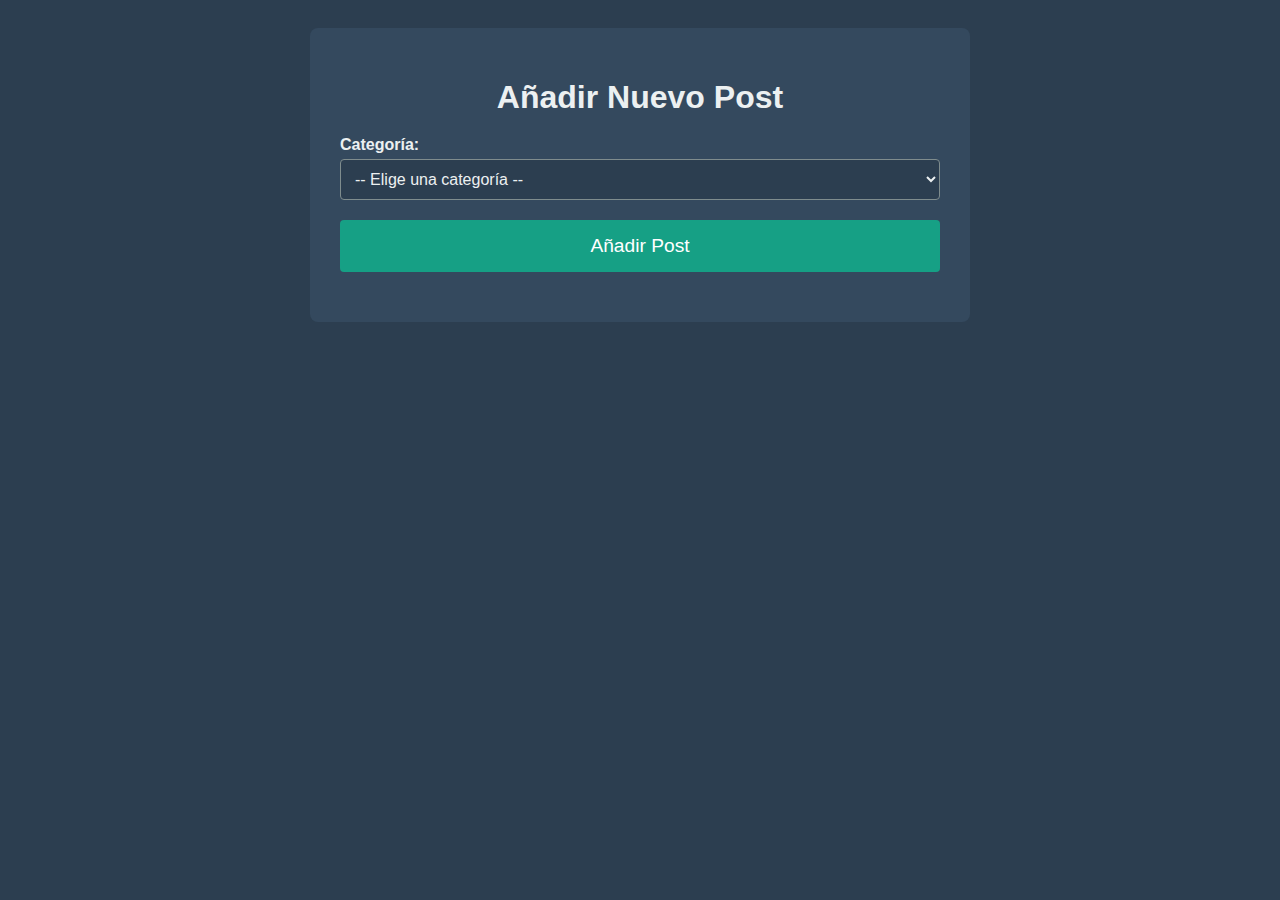
<file: admin.html>
<!DOCTYPE html>
<html lang="es">
<head>
    <meta charset="UTF-8">
    <title>Panel para Añadir Posts</title>
    <meta name="viewport" content="width=device-width, initial-scale=1.0">
    <style>
        body { font-family: sans-serif; background-color: #2c3e50; color: #ecf0f1; padding: 20px; }
        .container { max-width: 600px; margin: auto; background-color: #34495e; padding: 30px; border-radius: 8px; }
        h1 { text-align: center; margin-bottom: 20px; }
        label { display: block; margin-top: 15px; margin-bottom: 5px; font-weight: bold; }
        input, select, textarea { width: 100%; padding: 10px; border-radius: 4px; border: 1px solid #7f8c8d; background-color: #2c3e50; color: #ecf0f1; font-size: 1rem; }
        textarea { min-height: 100px; resize: vertical; }
        .field-group { display: none; }
        .field-group.is-active { display: block; }
        button { width: 100%; padding: 15px; margin-top: 20px; background-color: #16a085; color: white; border: none; border-radius: 4px; font-size: 1.2rem; cursor: pointer; }
        button:disabled { background-color: #7f8c8d; }
        #status-message { margin-top: 20px; text-align: center; font-weight: bold; }
    </style>
</head>
<body>
    <div class="container">
        <h1>Añadir Nuevo Post</h1>
        <form id="blog-form">
            <label for="category-select">Categoría:</label>
            <select id="category-select" required>
                <option value="">-- Elige una categoría --</option>
                <option value="dieta">Alimentación</option>
                <option value="rutinas">Ejercicios</option>
                <option value="consejos">Consejos</option>
            </select>

            <div id="common-fields" class="field-group">
                <label for="titulo">Título:</label>
                <input type="text" id="titulo" required>
                <label for="imagen_url">URL de la Imagen:</label>
                <input type="url" id="imagen_url" required>
            </div>

            <div id="dieta-fields" class="field-group">
                <label for="ingredientes">Ingredientes (uno por línea):</label>
                <textarea id="ingredientes"></textarea>
                <label for="receta">Receta:</label>
                <textarea id="receta"></textarea>
            </div>
            
            <div id="rutinas-fields" class="field-group">
                <label for="ejercicios">Ejercicios (uno por línea):</label>
                <textarea id="ejercicios"></textarea>
            </div>

            <div id="consejos-fields" class="field-group">
                <label for="texto">Texto del Consejo:</label>
                <textarea id="texto"></textarea>
            </div>
            
            <button type="submit">Añadir Post</button>
        </form>
        <div id="status-message"></div>
    </div>

    <script>
        const categorySelect = document.getElementById('category-select');
        const fieldGroups = document.querySelectorAll('.field-group');
        const form = document.getElementById('blog-form');
        const statusMessage = document.getElementById('status-message');
        const submitButton = form.querySelector('button');

        // URL del script que crearemos en el Paso 2
        const SCRIPT_URL = 'URL_DE_TU_NUEVO_SCRIPT_AQUI'; 

        categorySelect.addEventListener('change', () => {
            const selectedCategory = categorySelect.value;
            fieldGroups.forEach(group => {
                if (group.id === `${selectedCategory}-fields` || group.id === 'common-fields') {
                    group.classList.add('is-active');
                } else {
                    group.classList.remove('is-active');
                }
            });
        });

        form.addEventListener('submit', (e) => {
            e.preventDefault();
            submitButton.disabled = true;
            statusMessage.textContent = 'Enviando...';

            const category = categorySelect.value;
            const data = {
                category: category,
                titulo: document.getElementById('titulo').value,
                imagen_url: document.getElementById('imagen_url').value
            };

            if (category === 'dieta') {
                data.ingredientes = document.getElementById('ingredientes').value;
                data.receta = document.getElementById('receta').value;
            } else if (category === 'rutinas') {
                data.ejercicios = document.getElementById('ejercicios').value;
            } else if (category === 'consejos') {
                data.texto = document.getElementById('texto').value;
            }

            fetch(SCRIPT_URL, {
                method: 'POST',
                mode: 'no-cors', // Importante para evitar problemas de CORS con Apps Script
                headers: { 'Content-Type': 'application/json' },
                body: JSON.stringify(data)
            })
            .then(res => {
                statusMessage.textContent = '¡Post añadido con éxito!';
                statusMessage.style.color = '#1abc9c';
                form.reset();
                fieldGroups.forEach(group => group.classList.remove('is-active'));
            })
            .catch(error => {
                statusMessage.textContent = 'Error al añadir el post.';
                statusMessage.style.color = '#e74c3c';
                console.error('Error:', error);
            })
            .finally(() => {
                submitButton.disabled = false;
            });
        });
    </script>
</body>
</html>
</file>
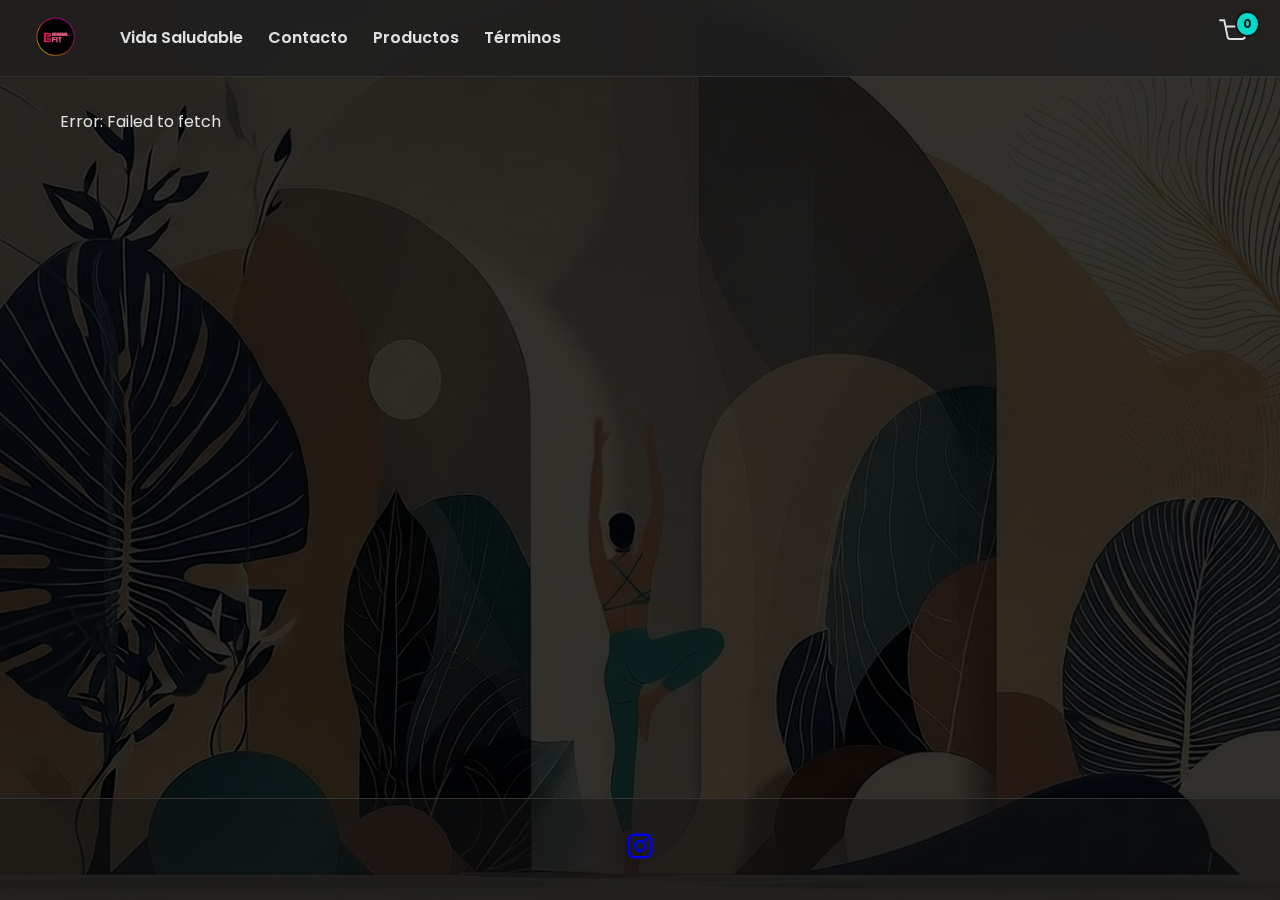
<file: tienda.html>
<!DOCTYPE html>
<html lang="es">
<head>
    <meta charset="UTF-8">
    <meta name="viewport" content="width=device-width, initial-scale=1.0">
    <title>BeOriginalFit</title>
    <link rel="preconnect" href="https://fonts.googleapis.com">
    <link rel="preconnect" href="https://fonts.gstatic.com" crossorigin>
    <link href="https://fonts.googleapis.com/css2?family=Poppins:wght@400;600;700&family=Playfair+Display:wght@700&display=swap" rel="stylesheet">
    <style>
        :root{--background-color:#121212;--surface-color:#1e1e1e;--primary-color:#03dac6;--text-color:#e0e0e0;--secondary-text-color:#a0a0a0;--border-color:#333333;--error-color:#cf6679}
        *{margin:0;padding:0;box-sizing:border-box}html{scroll-behavior:smooth}body{color:var(--text-color);font-family:'Poppins',sans-serif;background-color:var(--background-color);min-height:100vh}
        #background-video{position:fixed;top:0;left:0;width:100%;height:100%;object-fit:cover;z-index:-1;filter:brightness(.2)}
        .page-wrapper{position:relative;z-index:1;display:flex;flex-direction:column;min-height:100vh}
        .view-container{width:100%;display:block;flex-grow:1}
        .view-container.is-hidden{display:none}
        .main-header{background-color:rgba(30,30,30,.8);backdrop-filter:blur(10px);padding:.8rem 2rem;display:flex;justify-content:space-between;align-items:center;position:sticky;top:0;z-index:100;border-bottom:1px solid var(--border-color)}
        .header-left{display:flex;align-items:center;gap:40px}
        .main-header .logo{height:50px;width:auto;cursor:pointer}
        nav ul{list-style:none;display:flex;gap:25px}
        nav a{color:var(--text-color);text-decoration:none;font-weight:600;padding:10px 0;position:relative;cursor:pointer}
        nav a::after{content:'';position:absolute;bottom:0;left:0;width:0;height:2px;background-color:var(--primary-color);transition:width .3s}
        nav a:hover::after{width:100%}
        .dropdown{position:relative}
        .dropdown-content{display:none;position:absolute;top:100%;left:0;background-color:var(--surface-color);min-width:200px;box-shadow:0 8px 16px rgba(0,0,0,.2);z-index:1;border-radius:8px;padding:10px 0}
        .dropdown-content a{display:block;padding:12px 16px;color:var(--text-color)}
        .dropdown:hover .dropdown-content{display:block}
        .cart-icon-container{position:relative;cursor:pointer}
        .cart-counter{position:absolute;top:-8px;right:-12px;background-color:var(--primary-color);color:var(--background-color);border-radius:50%;padding:2px 6px;font-size:12px;font-weight:700;border:2px solid var(--background-color)}
        #catalog-view main{max-width:1200px;margin:2rem auto;padding:0 20px}
        #product-grid{display:grid;grid-template-columns:repeat(4,1fr);gap:30px;perspective:1500px}
        .product-card{background-color:transparent;width:100%;aspect-ratio:3/4;cursor:pointer;border:none}
        .card-inner{position:relative;width:100%;height:100%;transition:transform .8s;transform-style:preserve-3d}
        .product-card.is-flipping .card-inner{transform:rotateY(180deg)}
        .card-face{position:absolute;width:100%;height:100%;-webkit-backface-visibility:hidden;backface-visibility:hidden;background-color:var(--surface-color);border-radius:12px;overflow:hidden;border:1px solid var(--border-color)}
        .card-face img{width:100%;height:100%;object-fit:cover;display:block}
        .card-info-overlay{position:absolute;bottom:0;left:0;right:0;background:linear-gradient(to top,rgba(0,0,0,.8),transparent);padding:25px 15px 15px;text-align:center}
        .card-info-overlay h3{font-size:1.1rem;font-weight:600;margin-bottom:5px;color:#fff}
        .card-info-overlay .price{font-size:1rem;color:var(--primary-color);font-weight:700}
        .quick-add-btn{position:absolute;top:10px;right:10px;background-color:rgba(255,255,255,.8);color:var(--background-color);border:none;width:40px;height:40px;border-radius:50%;cursor:pointer;opacity:0;transition:opacity .3s;z-index:5;font-size:1.5rem;font-weight:700}
        .product-card:hover .quick-add-btn{opacity:1}
        #product-detail-view main{max-width:900px;margin:2rem auto;padding:0;background:0 0}
        #cart-view main,#contacto-view main,#terms-view main,#vida-saludable-view main,.blog-view main{max-width:900px;margin:2rem auto;padding:40px;background:var(--surface-color);border-radius:15px}
        .back-button{background:var(--surface-color);border:1px solid var(--border-color);color:var(--text-color);font-size:1.5rem;cursor:pointer;width:45px;height:45px;border-radius:50%;display:flex;align-items:center;justify-content:center;transition:all .3s;position:absolute;top:100px;left:30px}
        .back-button:hover{background-color:var(--primary-color);color:var(--background-color)}
        .product-detail-container{display:flex;gap:40px;padding:40px;background:var(--surface-color);border-radius:15px}
        .detail-image-container{flex:1 1 50%}
        .detail-image-container img{width:100%;border-radius:10px}
        .detail-info-container{flex:1 1 50%}
        .detail-info-container h2{font-size:2.5rem;font-weight:700}
        .size-selector{margin-top:1.5rem}
        .size-selector h4{font-size:1rem;margin-bottom:.5rem;color:var(--secondary-text-color)}
        .size-buttons{display:flex;flex-wrap:wrap;gap:10px}
        .size-btn{background:0 0;border:1px solid var(--border-color);color:var(--text-color);padding:10px 15px;border-radius:8px;cursor:pointer}
        .size-btn.selected{background-color:var(--primary-color);color:var(--background-color);border-color:var(--primary-color)}
        .add-to-cart-btn{width:100%;margin-top:1.5rem;padding:15px;border-radius:30px}
        .main-view-title{text-align:center;margin-bottom:2rem;font-size:2.5rem}
        .cart-item{display:flex;align-items:center;gap:20px;padding:15px 0;border-bottom:1px solid var(--border-color)}
        .cart-item:last-child{border-bottom:none}
        .cart-item-img{width:80px;height:80px;object-fit:cover;border-radius:8px}
        .cart-item-info{flex-grow:1}
        .cart-item-info .talla{font-size:.9rem;color:var(--secondary-text-color)}
        .cart-item-controls{display:flex;align-items:center;gap:15px}
        .quantity-control{display:flex;align-items:center;gap:10px}
        .quantity-btn{background:0 0;border:1px solid var(--border-color);color:var(--primary-color);width:30px;height:30px;border-radius:50%;cursor:pointer;font-size:1.2rem}
        .remove-btn{background:0 0;border:none;color:var(--error-color);font-size:1.5rem;cursor:pointer}
        .cart-summary{margin-top:40px;padding-top:20px;border-top:2px solid var(--border-color)}
        .cart-summary-actions{display:flex;flex-direction:column;gap:10px;margin-top:20px}
        .checkout-btn,.secondary-btn{width:100%;padding:15px;border-radius:30px;font-size:1rem;font-weight:600;cursor:pointer;border:2px solid var(--primary-color);transition:all .3s}
        .checkout-btn{background-color:var(--primary-color);color:var(--background-color)}
        .checkout-btn:hover{background-color:#02b8a2;border-color:#02b8a2}
        .secondary-btn{background-color:transparent;color:var(--primary-color)}
        .secondary-btn:hover{background-color:var(--primary-color);color:var(--background-color)}
        .hub-grid{display:grid;grid-template-columns:repeat(auto-fit,minmax(200px,1fr));gap:20px;text-align:center}
        .hub-card{background-color:var(--background-color);padding:40px 20px;border-radius:10px;cursor:pointer;transition:transform .3s}
        .hub-card:hover{transform:scale(1.05)}
        .hub-card h3{font-family:'Playfair Display',serif;font-size:1.8rem}
        .post-card{display:flex;gap:20px;border-bottom:1px solid var(--border-color);padding-bottom:20px;margin-bottom:20px}
        .post-card img{width:200px;height:150px;object-fit:cover;border-radius:8px}
        .main-footer{text-align:center;padding:2rem;margin-top:auto;background-color:rgba(18,18,18,.5);border-top:1px solid var(--border-color)}
        .social-link svg{width:30px;height:30px;fill:var(--secondary-text-color)}
        .spinner{display:block;margin:100px auto;width:50px;height:50px;border:5px solid var(--border-color);border-top-color:var(--primary-color);border-radius:50%;animation:spin 1s linear infinite}
        @keyframes spin{to{transform:rotate(360deg)}}
        @media (max-width:900px){#product-grid{grid-template-columns:repeat(2,1fr)}.product-detail-container,.cart-item{flex-direction:column}nav ul{display:none}}
    </style>
</head>
<body>
    <video autoplay muted loop playsinline id="background-video" src="./assets/mayfit/videos/fondo02.webm"></video>
    <div class="page-wrapper">
        <header class="main-header">
            <div class="header-left">
                <img src="./assets/mayfit/img/logo.png" alt="Logo" class="logo">
                <nav>
                    <ul>
                        <li><a class="nav-link-static" data-view="vida-saludable">Vida Saludable</a></li>
                        <li><a class="nav-link-static" data-view="contacto">Contacto</a></li>
                        <li class="dropdown">
                            <a class="nav-link" data-filter="todos">Productos</a>
                            <div class="dropdown-content">
                                <a href="#" class="nav-link" data-filter="todos">Todos</a><a href="#" class="nav-link" data-filter="Leggins">Leggins</a><a href="#" class="nav-link" data-filter="Capri">Capri</a><a href="#" class="nav-link" data-filter="Short">Short</a><a href="#" class="nav-link" data-filter="Top">Top</a><a href="#" class="nav-link" data-filter="Blusa">Blusa</a><a href="#" class="nav-link" data-filter="Sudadera">Sudadera</a><a href="#" class="nav-link" data-filter="CONJUNTO 2 PIEZAS">Conjunto 2 Piezas</a>
                            </div>
                        </li>
                        <li><a class="nav-link-static" data-view="terms">Términos</a></li>
                    </ul>
                </nav>
            </div>
            <div class="cart-icon-container">
                <svg viewBox="0 0 24 24" stroke-width="1.5" style="width:30px;height:30px;stroke:var(--text-color);fill:none;"><path d="M1 1h4l2.68 13.39a2 2 0 0 0 2 1.61h9.72a2 2 0 0 0 2-1.61L23 6H6"></path></svg>
                <span class="cart-counter">0</span>
            </div>
        </header>

        <div id="catalog-view" class="view-container"><main><div id="product-grid"><div class="spinner"></div></div></main></div>
        <div id="product-detail-view" class="view-container is-hidden"><main><div class="product-detail-container"></div></main></div>
        <div id="cart-view" class="view-container is-hidden"><main><h2 class="main-view-title">Tu Carrito</h2><div id="cart-items-container"></div><div id="cart-summary"></div><div id="cart-empty-message" style="display: none;"><h3>Tu carrito está vacío</h3><p>Añade productos para verlos aquí.</p></div></main></div>
        <div id="vida-saludable-view" class="view-container is-hidden"><main><button class="back-button">&larr;</button><h2 class="main-view-title">Vida Saludable</h2><div class="hub-grid"><div class="hub-card" data-view="dieta"><h3>Dieta</h3></div><div class="hub-card" data-view="rutinas"><h3>Rutinas</h3></div><div class="hub-card" data-view="consejos"><h3>Consejos</h3></div></div></main></div>
        <div id="dieta-view" class="blog-view view-container is-hidden"><main><button class="back-button">&larr;</button><h2 class="main-view-title">Dieta</h2><div class="posts-container"></div></main></div>
        <div id="rutinas-view" class="blog-view view-container is-hidden"><main><button class="back-button">&larr;</button><h2 class="main-view-title">Rutinas</h2><div class="posts-container"></div></main></div>
        <div id="consejos-view" class="blog-view view-container is-hidden"><main><button class="back-button">&larr;</button><h2 class="main-view-title">Consejos</h2><div class="posts-container"></div></main></div>
        <div id="terms-view" class="view-container is-hidden"><main><button class="back-button">&larr;</button><h2 class="main-view-title">Términos y Políticas de BOriginalFit</h2><p><strong>POLÍTICAS DE CAMBIOS Y DEVOLUCIONES</strong><br>Aceptamos cambios de talla y/o color en un plazo no mayor a 7 días hábiles después de haber recibido tu paquete. El producto debe estar en perfecto estado, con etiquetas y empaque original. Los costos de envío para cambios corren por cuenta del cliente. No hay devoluciones de dinero, se genera un cupón por el valor de la prenda para ser utilizado en tienda.</p><p style="margin-top:1em;"><strong>GARANTÍA</strong><br>Todos nuestros productos tienen una garantía de 30 días por defectos de fabricación. La garantía no aplica por mal uso o desgaste natural.</p></main></div>
        <div id="contacto-view" class="view-container is-hidden"><main><button class="back-button">&larr;</button><h2 class="main-view-title">Contacto</h2><p>Información de contacto próximamente.</p></main></div>
        
        <footer class="main-footer"><a href="https://www.instagram.com/beoriginalfit/" target="_blank" class="social-link"><svg viewBox="0 0 24 24"><path fill="currentColor" d="M7.8,2H16.2C19.4,2 22,4.6 22,7.8V16.2A5.8,5.8 0 0,1 16.2,22H7.8C4.6,22 2,19.4 2,16.2V7.8A5.8,5.8 0 0,1 7.8,2M7.6,4A3.6,3.6 0 0,0 4,7.6V16.4C4,18.39 5.61,20 7.6,20H16.4A3.6,3.6 0 0,0 20,16.4V7.6C20,5.61 18.39,4 16.4,4H7.6M17.25,5.5A1.25,1.25 0 0,1 18.5,6.75A1.25,1.25 0 0,1 17.25,8A1.25,1.25 0 0,1 16,6.75A1.25,1.25 0 0,1 17.25,5.5M12,7A5,5 0 0,1 17,12A5,5 0 0,1 12,17A5,5 0 0,1 7,12A5,5 0 0,1 12,7M12,9A3,3 0 0,0 9,12A3,3 0 0,0 12,15A3,3 0 0,0 15,12A3,3 0 0,0 12,9Z" /></svg></a></footer>
    </div>

<script>
document.addEventListener('DOMContentLoaded', () => {
    const googleSheetUrls = {
        products: 'https://docs.google.com/spreadsheets/d/e/2PACX-1vQHURoefweIfbu75E_woFtVWZK-YVZmY7Lv9zqNR9NyJjETUJqingIeRn-HGrndDdmANttnLV504AJH/pub?gid=0&single=true&output=csv',
        dieta: 'https://docs.google.com/spreadsheets/d/e/2PACX-1vQHURoefweIfbu75E_woFtVWZK-YVZmY7Lv9zqNR9NyJjETUJqingIeRn-HGrndDdmANttnLV504AJH/pub?gid=1621508657&single=true&output=csv',
        rutinas: 'https://docs.google.com/spreadsheets/d/e/2PACX-1vQHURoefweIfbu75E_woFtVWZK-YVZmY7Lv9zqNR9NyJjETUJqingIeRn-HGrndDdmANttnLV504AJH/pub?gid=1898682901&single=true&output=csv',
        consejos: 'https://docs.google.com/spreadsheets/d/e/2PACX-1vQHURoefweIfbu75E_woFtVWZK-YVZmY7Lv9zqNR9NyJjETUJqingIeRn-HGrndDdmANttnLV504AJH/pub?gid=1863005305&single=true&output=csv'
    };
    let allData = { products: [], dieta: [], rutinas: [], consejos: [] }, cart = JSON.parse(localStorage.getItem('beOriginalFitCart')) || [];
    const views = { catalog: document.getElementById('catalog-view'), detail: document.getElementById('product-detail-view'), cart: document.getElementById('cart-view'), terms: document.getElementById('terms-view'), 'vida-saludable': document.getElementById('vida-saludable-view'), contacto: document.getElementById('contacto-view'), dieta: document.getElementById('dieta-view'), rutinas: document.getElementById('rutinas-view'), consejos: document.getElementById('consejos-view') };
    const productGrid = document.getElementById('product-grid'), productDetailContainer = views.detail.querySelector('.product-detail-container'), cartItemsContainer = views.cart.querySelector('#cart-items-container'), cartSummary = views.cart.querySelector('#cart-summary'), cartEmptyMessage = views.cart.querySelector('#cart-empty-message');

    function parseCSV(text){try{const lines=text.trim().split(/\r?\n/);if(lines.length<2)return[];const headers=lines[0].split(',').map(h=>h.trim().toLowerCase());return lines.slice(1).map(line=>{if(!line.trim())return null;const data=line.split(',');return headers.reduce((obj,header,i)=>{obj[header]=data[i]?data[i].trim():'';return obj},{})}).filter(Boolean)}catch(e){return[]}}
    async function loadAllData(){try{const reqs=Object.entries(googleSheetUrls).map(([key,url])=>{if(url.startsWith('URL_DE'))return Promise.resolve({key,data:[]});return fetch(url,{cache:'no-cache'}).then(res=>res.text()).then(text=>({key,data:parseCSV(text)}))});const results=await Promise.all(reqs);results.forEach(({key,data})=>allData[key]=data);renderCatalog()}catch(err){productGrid.innerHTML=`Error: ${err.message}`}}
    function renderCatalog(filter='todos'){productGrid.innerHTML='';const prods=filter==='todos'?allData.products:allData.products.filter(p=>p.categoria.toLowerCase()===filter.toLowerCase());prods.forEach(p=>{const card=document.createElement('div');card.className='product-card';card.dataset.id=p.id;card.innerHTML=`<div class="card-inner"><div class="card-face"><img src="${p.imagen_url}" alt="${p.nombre}"><div class="card-info-overlay"><h3>${p.nombre}</h3><p class="price">$${parseFloat(p.precio).toFixed(2)}</p></div><button class="quick-add-btn" data-id="${p.id}">+</button></div></div>`;productGrid.appendChild(card)})}
    function renderProductDetail(id){const p=allData.products.find(prod=>prod.id===id);if(!p)return;let tallasHTML='';const tallas=p.talla.split(',').map(t=>t.trim());if(tallas.length>1){tallasHTML=`<div class="size-selector"><h4>Talla:</h4><div class="size-buttons">${tallas.map((t,i)=>`<button class="size-btn ${i===0?'selected':''}" data-size="${t}">${t}</button>`).join('')}</div></div>`}else{tallasHTML=`<div class="size-selector"><h4>Talla:</h4><p>${p.talla}</p></div>`}productDetailContainer.innerHTML=`<div class="detail-image-container"><img src="${p.imagen_url}"></div><div class="detail-info-container"><h2>${p.nombre}</h2><p class="price-tag">$${parseFloat(p.precio).toFixed(2)}</p>${tallasHTML}<button class="add-to-cart-btn checkout-btn" data-id="${p.id}">Añadir al Carrito</button><p class="description" style="margin-top:1.5rem;">${p.descripcion||''}</p></div>`}
    function renderCart(){cartItemsContainer.innerHTML='';if(cart.length===0){cartEmptyMessage.style.display='block';cartSummary.style.display='none'}else{cartEmptyMessage.style.display='none';cartSummary.style.display='block';let total=0;cart.forEach(item=>{const p=allData.products.find(prod=>prod.id===item.id);if(!p)return;const itemTotal=item.quantity*parseFloat(p.precio);total+=itemTotal;const el=document.createElement('div');el.className='cart-item';el.innerHTML=`<img src="${p.imagen_url}" class="cart-item-img"><div class="cart-item-info"><h4>${p.nombre}</h4><p class="talla">Talla: ${item.size}</p></div><div class="cart-item-controls"><div class="quantity-control"><button class="quantity-btn" data-cart-item-id="${item.cartItemId}" data-change="-1">-</button><span>${item.quantity}</span><button class="quantity-btn" data-cart-item-id="${item.cartItemId}" data-change="1">+</button></div><p>$${itemTotal.toFixed(2)}</p><button class="remove-btn" data-cart-item-id="${item.cartItemId}">×</button></div>`;cartItemsContainer.appendChild(el)});cartSummary.innerHTML=`<h3>Total: $${total.toFixed(2)}</h3><div class="cart-summary-actions"><button class="checkout-btn">Proceder al Pago</button><button class="secondary-btn back-button">Seguir Comprando</button></div>`}updateCartCounter()}
    function renderBlogList(type){const container=views[type].querySelector('.posts-container');if(!container)return;container.innerHTML='';(allData[type]||[]).forEach(post=>{const postEl=document.createElement('div');postEl.className='post-card';postEl.innerHTML=`<img src="${post.imagen_url}"><div><h3>${post.titulo}</h3><p>${(post.texto||post.ejercicios||post.ingredientes).substring(0,100)}...</p></div>`;container.appendChild(postEl)})}
    function updateQuantity(id,change){const item=cart.find(i=>i.cartItemId===id);if(item){item.quantity+=change;if(item.quantity<=0)cart=cart.filter(i=>i.cartItemId!==id);saveCart();renderCart()}}
    function addToCart(id,size){const cartItemId=`${id}-${size}`;const item=cart.find(i=>i.cartItemId===cartItemId);if(item)item.quantity++;else cart.push({id,size,quantity:1,cartItemId});saveCart();updateCartCounter()}
    function updateCartCounter(){const total=cart.reduce((s,i)=>s+i.quantity,0);document.querySelectorAll('.cart-counter').forEach(c=>c.textContent=total)}
    function saveCart(){localStorage.setItem('beOriginalFitCart',JSON.stringify(cart))}
    function navigateTo(view,data={}){const url=view==='detail'?`#product/${data.id}`:Object.keys(views).includes(view)&&view!=='catalog'?`#${view}`:'#';history.pushState({view,data},'',url);renderState({view,data})}
    function renderState(state){state=state||{view:'catalog',data:{}};Object.values(views).forEach(v=>v.classList.add('is-hidden'));const flipped=document.querySelector('.product-card.is-flipping');if(flipped&&state.view!=='detail')flipped.classList.remove('is-flipping');const activeView=views[state.view]||views.catalog;activeView.classList.remove('is-hidden');if(state.view==='detail')renderProductDetail(state.data.id);if(state.view==='cart')renderCart();if(state.view.match(/dieta|rutinas|consejos/))renderBlogList(state.view)}
    window.addEventListener('popstate',e=>renderState(e.state));
    document.body.addEventListener('click',e=>{const t=e.target;if(t.closest('.logo')||t.closest('.back-button')){e.preventDefault();navigateTo('catalog')}if(t.closest('.cart-icon-container')){e.preventDefault();navigateTo('cart')}const navStatic=t.closest('.nav-link-static');if(navStatic){e.preventDefault();navigateTo(navStatic.dataset.view)}const filterLink=t.closest('.nav-link[data-filter]');if(filterLink){e.preventDefault();renderCatalog(filterLink.dataset.filter);navigateTo('catalog')}const pCard=t.closest('.product-card');if(pCard){const prod=allData.products.find(p=>p.id===pCard.dataset.id);if(!prod)return;const multiSize=prod.talla.includes(',');if(t.matches('.quick-add-btn')){e.stopPropagation();if(multiSize){if(!pCard.classList.contains('is-flipping')){pCard.classList.add('is-flipping');setTimeout(()=>navigateTo('detail',{id:pCard.dataset.id}),400)}}else{addToCart(prod.id,prod.talla)}}else{if(!pCard.classList.contains('is-flipping')){pCard.classList.add('is-flipping');setTimeout(()=>navigateTo('detail',{id:pCard.dataset.id}),400)}}}const detailCont=t.closest('.detail-info-container');if(detailCont){if(t.matches('.size-btn')){detailCont.querySelectorAll('.size-btn').forEach(b=>b.classList.remove('selected'));t.classList.add('selected')}if(t.matches('.add-to-cart-btn')){const p=allData.products.find(prod=>prod.id===t.dataset.id);let size=p.talla;if(p.talla.includes(',')){const selSize=detailCont.querySelector('.size-btn.selected');if(!selSize){alert('Por favor, selecciona una talla.');return}size=selSize.dataset.size}addToCart(t.dataset.id,size)}}const cartCont=t.closest('#cart-items-container');if(cartCont){if(t.matches('.quantity-btn'))updateQuantity(t.dataset.cartItemId,parseInt(t.dataset.change,10));if(t.matches('.remove-btn')){cart=cart.filter(i=>i.cartItemId!==t.dataset.cartItemId);saveCart();renderCart()}}const hub=t.closest('.hub-card');if(hub){e.preventDefault();navigateTo(hub.dataset.view)}});
    loadAllData().then(()=>{const hash=location.hash.substring(1);if(hash.startsWith('product/')){renderState({view:'detail',data:{id:hash.split('/')[1]}})}else if(views[hash]){renderState({view:hash})}else{renderState({view:'catalog'})}});updateCartCounter();
});
</script>
</body>
</html>
</file>
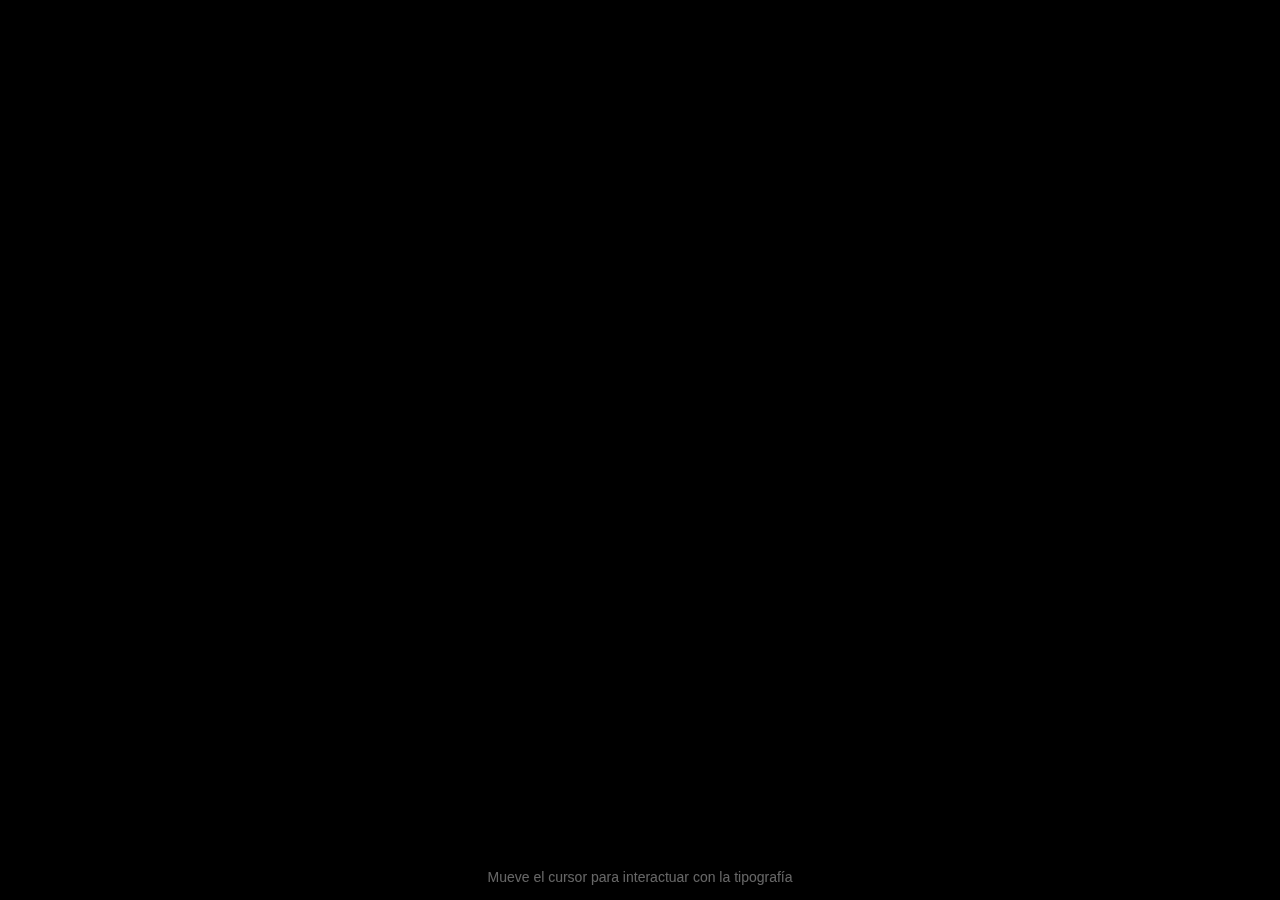
<file: typo250.html>
<!DOCTYPE html>
<html lang="es">
<head>
    <meta charset="UTF-8">
    <title>Tipografía Fluida - Versión Final</title>
    <link rel="icon" href="data:,">
    <style>
        @font-face {
            font-family: 'MiTipografia';
            src: url('assets/fuentes/tipo250.ttf') format('truetype');
        }
        body, html {
            margin: 0;
            padding: 0;
            overflow: hidden;
            background-color: #000000;
        }
        canvas {
            position: absolute;
            top: 0;
            left: 0;
            width: 100%;
            height: 100%;
        }
        .info {
            position: fixed;
            bottom: 15px;
            left: 50%;
            transform: translateX(-50%);
            color: rgba(255, 255, 255, 0.4);
            font-family: sans-serif;
            font-size: 14px;
            pointer-events: none;
            text-align: center;
        }
    </style>
</head>
<body>
    <canvas id="glCanvas"></canvas>
    <div class="info">Mueve el cursor para interactuar con la tipografía</div>

    <script>
    'use strict';

    // ================================================================
    // --- CONFIGURACIÓN ---
    // ================================================================
    const TEXT_TO_ANIMATE = 'prueba 250'; 
    const FONT_FAMILY = 'MiTipografia';
    const FONT_SIZE = 160; 

    const config = {
        SIM_RESOLUTION: 128,
        DYE_RESOLUTION: 1024,
        DENSITY_DISSIPATION: 0.98, // Parámetro seguro para que el color se vea.
        VELOCITY_DISSIPATION: 0.99,
        PRESSURE: 0.8,
        PRESSURE_ITERATIONS: 20,
        CURL: 30,
        SPLAT_RADIUS: 0.3,
        SPLAT_FORCE: 6000
    };

    // ================================================================
    // --- INICIO DEL CÓDIGO ---
    // ================================================================

    window.onload = function() {
        const canvas = document.getElementById('glCanvas');
        const gl = canvas.getContext('webgl') || canvas.getContext('experimental-webgl');

        if (!gl) {
            alert('WebGL no está disponible en tu navegador.');
            return;
        }

        // Estructura de carga de fuente validada en el paso anterior.
        const font = new FontFace(FONT_FAMILY, `url(assets/fuentes/tipo250.ttf)`);
        font.load().then(loadedFont => {
            document.fonts.add(loadedFont);
            console.log("Fuente cargada. Iniciando animación sobre base verificada.");
            main(gl, canvas);
        }).catch(err => console.error("Error crítico al cargar la fuente:", err));
    };
    
    function main(gl, canvas) {
        const textCanvas = document.createElement('canvas');
        const textCtx = textCanvas.getContext('2d');
        let textTexture;

        function drawTextOnCanvas() {
            const dpr = window.devicePixelRatio || 1;
            textCanvas.width = canvas.clientWidth * dpr;
            textCanvas.height = canvas.clientHeight * dpr;
            textCtx.fillStyle = '#FFFFFF';
            textCtx.font = `${FONT_SIZE * dpr}px ${FONT_FAMILY}`;
            textCtx.textAlign = 'center';
            textCtx.textBaseline = 'middle';
            textCtx.fillText(TEXT_TO_ANIMATE, textCanvas.width / 2, textCanvas.height / 2);
        }

        const { ext } = getWebGLExtensions(gl);
        const baseVertexShader = compileShader(gl, gl.VERTEX_SHADER, `precision highp float;attribute vec2 a_position;varying vec2 vUv;varying vec2 vL;varying vec2 vR;varying vec2 vT;varying vec2 vB;uniform vec2 texelSize;void main(){vUv=a_position*0.5+0.5;vL=vUv-vec2(texelSize.x,0.0);vR=vUv+vec2(texelSize.x,0.0);vT=vUv+vec2(0.0,texelSize.y);vB=vUv-vec2(0.0,texelSize.y);gl_Position=vec4(a_position,0.0,1.0);}`);
        const displayShader = compileShader(gl, gl.FRAGMENT_SHADER, `precision highp float;precision highp sampler2D;varying vec2 vUv;uniform sampler2D uTexture;uniform sampler2D uText;void main(){vec4 fluidColor=texture2D(uTexture,vUv);float textMask=texture2D(uText,vUv).a;gl_FragColor=vec4(fluidColor.rgb*textMask,1.0);}`);
        const splatShader = compileShader(gl, gl.FRAGMENT_SHADER,`precision highp float;precision highp sampler2D;varying vec2 vUv;uniform sampler2D uTarget;uniform float aspectRatio;uniform vec3 color;uniform vec2 point;uniform float radius;void main(){vec2 p=vUv-point.xy;p.x*=aspectRatio;vec3 splat=exp(-dot(p,p)/radius)*color;vec3 base=texture2D(uTarget,vUv).xyz;gl_FragColor=vec4(base+splat,1.0);}`);
        const advectionShader = compileShader(gl, gl.FRAGMENT_SHADER,`precision highp float;precision highp sampler2D;varying vec2 vUv;uniform sampler2D uVelocity;uniform sampler2D uSource;uniform vec2 texelSize;uniform float dt;uniform float dissipation;void main(){vec2 coord=vUv-texture2D(uVelocity,vUv).xy*dt*texelSize;gl_FragColor=dissipation*texture2D(uSource,coord);gl_FragColor.a=1.0;}`);
        const divergenceShader = compileShader(gl, gl.FRAGMENT_SHADER,`precision highp float;precision highp sampler2D;varying vec2 vUv;varying vec2 vL;varying vec2 vR;varying vec2 vT;varying vec2 vB;uniform sampler2D uVelocity;void main(){float L=texture2D(uVelocity,vL).x;float R=texture2D(uVelocity,vR).x;float T=texture2D(uVelocity,vT).y;float B=texture2D(uVelocity,vB).y;vec2 C=texture2D(uVelocity,vUv).xy;if(vL.x<0.0){L=-C.x;}if(vR.x>1.0){R=-C.x;}if(vB.y<0.0){B=-C.y;}if(vT.y>1.0){T=-C.y;}float div=0.5*(R-L+T-B);gl_FragColor=vec4(div,0.0,0.0,1.0);}`);
        const curlShader = compileShader(gl, gl.FRAGMENT_SHADER,`precision highp float;precision highp sampler2D;varying vec2 vUv;varying vec2 vL;varying vec2 vR;varying vec2 vT;varying vec2 vB;uniform sampler2D uVelocity;void main(){float L=texture2D(uVelocity,vL).y;float R=texture2D(uVelocity,vR).y;float T=texture2D(uVelocity,vT).x;float B=texture2D(uVelocity,vB).x;float vorticity=R-L-T-B;gl_FragColor=vec4(0.5*vorticity,0.0,0.0,1.0);}`);
        const vorticityShader = compileShader(gl, gl.FRAGMENT_SHADER,`precision highp float;precision highp sampler2D;varying vec2 vUv;varying vec2 vL;varying vec2 vR;varying vec2 vT;varying vec2 vB;uniform sampler2D uVelocity;uniform sampler2D uCurl;uniform float curl;uniform float dt;void main(){float L=texture2D(uCurl,vL).x;float R=texture2D(uCurl,vR).x;float T=texture2D(uCurl,vT).x;float B=texture2D(uCurl,vB).x;float C=texture2D(uCurl,vUv).x;vec2 force=0.5*vec2(abs(T)-abs(B),abs(R)-abs(L));force/=length(force)+0.0001;force*=curl*C;force.y*=-1.0;vec2 vel=texture2D(uVelocity,vUv).xy;gl_FragColor=vec4(vel+force*dt,0.0,1.0);}`);
        const pressureShader = compileShader(gl, gl.FRAGMENT_SHADER,`precision highp float;precision highp sampler2D;varying vec2 vUv;varying vec2 vL;varying vec2 vR;varying vec2 vT;varying vec2 vB;uniform sampler2D uPressure;uniform sampler2D uDivergence;void main(){float L=texture2D(uPressure,vL).x;float R=texture2D(uPressure,vR).x;float T=texture2D(uPressure,vT).x;float B=texture2D(uPressure,vB).x;float div=texture2D(uDivergence,vUv).x;float pressure=(L+R+B+T-div)*0.25;gl_FragColor=vec4(pressure,0.0,0.0,1.0);}`);
        const gradientSubtractShader = compileShader(gl, gl.FRAGMENT_SHADER,`precision highp float;precision highp sampler2D;varying vec2 vUv;varying vec2 vL;varying vec2 vR;varying vec2 vT;varying vec2 vB;uniform sampler2D uPressure;uniform sampler2D uVelocity;void main(){float L=texture2D(uPressure,vL).x;float R=texture2D(uPressure,vR).x;float T=texture2D(uPressure,vT).x;float B=texture2D(uPressure,vB).x;vec2 vel=texture2D(uVelocity,vUv).xy;vel.xy-=0.5*vec2(R-L,T-B);gl_FragColor=vec4(vel,0.0,1.0);}`);

        const programs = {
            display: new GLProgram(gl, baseVertexShader, displayShader),
            splat: new GLProgram(gl, baseVertexShader, splatShader),
            advection: new GLProgram(gl, baseVertexShader, advectionShader),
            divergence: new GLProgram(gl, baseVertexShader, divergenceShader),
            curl: new GLProgram(gl, baseVertexShader, curlShader),
            vorticity: new GLProgram(gl, baseVertexShader, vorticityShader),
            pressure: new GLProgram(gl, baseVertexShader, pressureShader),
            gradienSubtract: new GLProgram(gl, baseVertexShader, gradientSubtractShader)
        };
        
        let dye, velocity, divergence, curl, pressure;
        let lastTime = Date.now();
        const pointers = [new pointerPrototype()];

        function initFramebuffers() {
            let simRes = getResolution(canvas, config.SIM_RESOLUTION);
            let dyeRes = getResolution(canvas, config.DYE_RESOLUTION);
            const format = ext.formatRGBA;
            const type = ext.type;
            dye = createDoubleFBO(gl, dyeRes.width, dyeRes.height, format.internalFormat, format.format, type, gl.LINEAR);
            velocity = createDoubleFBO(gl, simRes.width, simRes.height, ext.formatRG.internalFormat, ext.formatRG.format, type, gl.NEAREST);
            divergence = createFBO(gl, simRes.width, simRes.height, ext.formatR.internalFormat, ext.formatR.format, type, gl.NEAREST);
            curl = createFBO(gl, simRes.width, simRes.height, ext.formatR.internalFormat, ext.formatR.format, type, gl.NEAREST);
            pressure = createDoubleFBO(gl, simRes.width, simRes.height, ext.formatR.internalFormat, ext.formatR.format, type, gl.NEAREST);
        }

        function update() {
            const dt = calcDeltaTime();
            if (resizeCanvas()) {
                initFramebuffers();
                drawTextOnCanvas();
            }
            updateTextTexture(); // Actualizamos la textura en cada frame por si cambia el texto o tamaño.
            
            // ... (resto del bucle de simulación)
            gl.viewport(0, 0, velocity.width, velocity.height);
            programs.advection.bind(gl);
            gl.uniform2f(programs.advection.uniforms.texelSize, 1.0 / velocity.width, 1.0 / velocity.height);
            gl.uniform1i(programs.advection.uniforms.uVelocity, velocity.read.attach(0));
            gl.uniform1i(programs.advection.uniforms.uSource, velocity.read.attach(0));
            gl.uniform1f(programs.advection.uniforms.dt, dt);
            gl.uniform1f(programs.advection.uniforms.dissipation, config.VELOCITY_DISSIPATION);
            blit(gl, velocity.write.fbo);
            velocity.swap();

            gl.viewport(0, 0, dye.width, dye.height);
            gl.uniform1i(programs.advection.uniforms.uVelocity, velocity.read.attach(0));
            gl.uniform1i(programs.advection.uniforms.uSource, dye.read.attach(1));
            gl.uniform1f(programs.advection.uniforms.dissipation, config.DENSITY_DISSIPATION);
            blit(gl, dye.write.fbo);
            dye.swap();

            for (let i = 0; i < pointers.length; i++) {
                const pointer = pointers[i];
                if (pointer.moved) {
                    pointer.moved = false;
                    splat(pointer.x, pointer.y, pointer.dx, pointer.dy, pointer.color);
                }
            }

            gl.viewport(0, 0, velocity.width, velocity.height);
            programs.curl.bind(gl);
            gl.uniform2f(programs.curl.uniforms.texelSize, 1.0 / velocity.width, 1.0 / velocity.height);
            gl.uniform1i(programs.curl.uniforms.uVelocity, velocity.read.attach(0));
            blit(gl, curl.fbo);

            programs.vorticity.bind(gl);
            gl.uniform2f(programs.vorticity.uniforms.texelSize, 1.0 / velocity.width, 1.0 / velocity.height);
            gl.uniform1i(programs.vorticity.uniforms.uVelocity, velocity.read.attach(0));
            gl.uniform1i(programs.vorticity.uniforms.uCurl, curl.attach(1));
            gl.uniform1f(programs.vorticity.uniforms.curl, config.CURL);
            gl.uniform1f(programs.vorticity.uniforms.dt, dt);
            blit(gl, velocity.write.fbo);
            velocity.swap();

            programs.divergence.bind(gl);
            gl.uniform2f(programs.divergence.uniforms.texelSize, 1.0 / velocity.width, 1.0 / velocity.height);
            gl.uniform1i(programs.divergence.uniforms.uVelocity, velocity.read.attach(0));
            blit(gl, divergence.fbo);

            programs.pressure.bind(gl);
            gl.uniform2f(programs.pressure.uniforms.texelSize, 1.0 / velocity.width, 1.0 / velocity.height);
            gl.uniform1i(programs.pressure.uniforms.uDivergence, divergence.attach(0));
            for (let i = 0; i < config.PRESSURE_ITERATIONS; i++) {
                gl.bindFramebuffer(gl.FRAMEBUFFER, pressure.write.fbo);
                gl.uniform1i(programs.pressure.uniforms.uPressure, pressure.read.attach(1));
                blit(gl, null);
                pressure.swap();
            }

            programs.gradienSubtract.bind(gl);
            gl.uniform2f(programs.gradienSubtract.uniforms.texelSize, 1.0 / velocity.width, 1.0 / velocity.height);
            gl.uniform1i(programs.gradienSubtract.uniforms.uPressure, pressure.read.attach(0));
            gl.uniform1i(programs.gradienSubtract.uniforms.uVelocity, velocity.read.attach(1));
            blit(gl, velocity.write.fbo);
            velocity.swap();

            gl.viewport(0, 0, gl.drawingBufferWidth, gl.drawingBufferHeight);
            gl.bindFramebuffer(gl.FRAMEBUFFER, null);
            programs.display.bind(gl);
            gl.uniform1i(programs.display.uniforms.uTexture, dye.read.attach(0));
            
            gl.activeTexture(gl.TEXTURE1);
            gl.bindTexture(gl.TEXTURE_2D, textTexture);
            gl.uniform1i(programs.display.uniforms.uText, 1);
            
            blit(gl, null);

            requestAnimationFrame(update);
        }
        
        // ... (resto de funciones de utilidad sin cambios)
        initFramebuffers();
        multipleSplats(parseInt(Math.random() * 20) + 10);
        
        function updateTextTexture() {
            if (textTexture) { gl.deleteTexture(textTexture); }
            textTexture = createTextureFromCanvas(gl, textCanvas);
        }

        function splat(x, y, dx, dy, color) {
            gl.viewport(0, 0, velocity.width, velocity.height);
            programs.splat.bind(gl);
            gl.uniform1i(programs.splat.uniforms.uTarget, velocity.read.attach(0));
            gl.uniform1f(programs.splat.uniforms.aspectRatio, canvas.width / canvas.height);
            gl.uniform2f(programs.splat.uniforms.point, x / can
</file>
